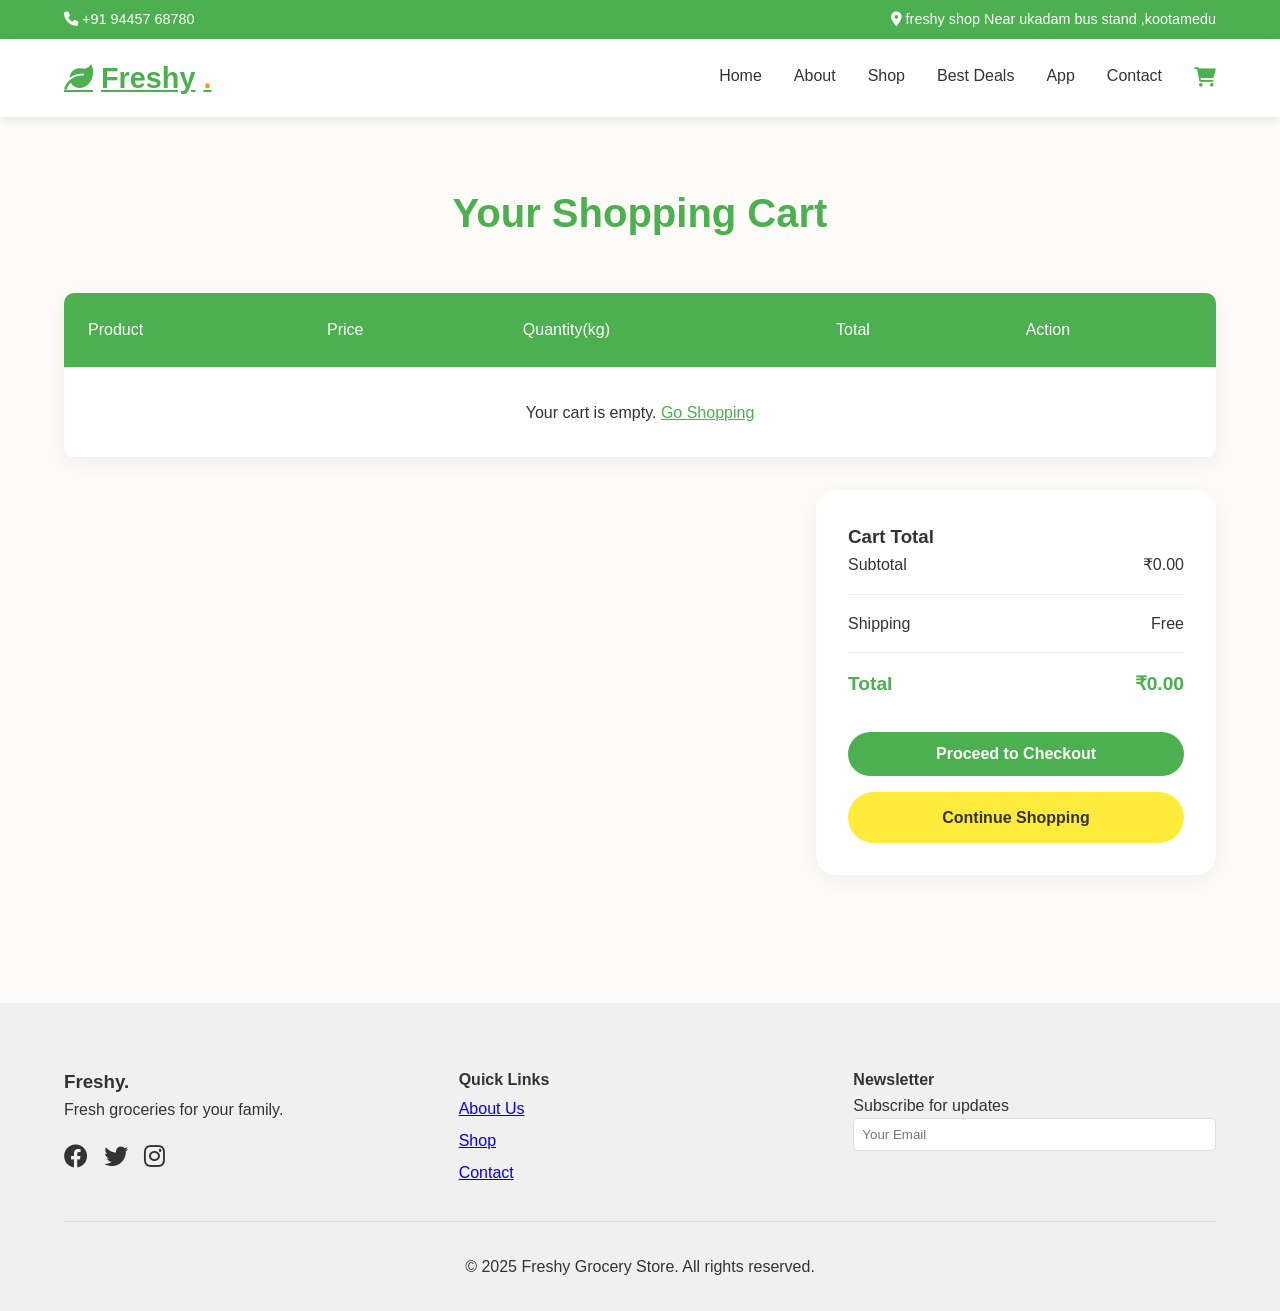
<file: cart.html>
<!DOCTYPE html>
<html lang="en">

<head>
    <meta charset="UTF-8">
    <meta name="viewport" content="width=device-width, initial-scale=1.0">
    <title>Shopping Cart - Freshy</title>
    <link rel="stylesheet" href="style.css">
    <link rel="stylesheet" href="https://cdnjs.cloudflare.com/ajax/libs/font-awesome/6.0.0/css/all.min.css">
</head>

<body>

    <!-- Top Bar -->
    <div class="top-bar">
        <span><i class="fas fa-phone"></i> +91 94457 68780</span>
        <span><i class="fas fa-map-marker-alt"></i> freshy shop Near ukadam bus stand ,kootamedu</span>
    </div>

    <!-- Navigation -->
    <header>
        <a href="index.html" class="logo">
            <i class="fas fa-leaf"></i> Freshy <span>.</span>
        </a>
        <div class="burger">
            <i class="fas fa-bars"></i>
        </div>
        <nav>
            <ul>
                <li><a href="index.html">Home</a></li>
                <li><a href="about.html">About</a></li>
                <li><a href="shop.html">Shop</a></li>
                <li><a href="best-deals.html">Best Deals</a></li>
                <li><a href="app.html">App</a></li>
                <li><a href="contact.html">Contact</a></li>
                <li>
                    <a href="cart.html" class="cart-icon active">
                        <i class="fas fa-shopping-cart"></i>
                        <span class="cart-count" style="display: none;">0</span>
                    </a>
                </li>
            </ul>
        </nav>
    </header>

    <div class="cart-page">
        <h1 class="section-title">Your Shopping Cart</h1>

        <table class="cart-table">
            <thead>
                <tr>
                    <th>Product</th>
                    <th>Price</th>
                    <th>Quantity(kg)</th>
                    <th>Total</th>
                    <th>Action</th>
                </tr>
            </thead>
            <tbody class="cart-items-container">
                <!-- Items will be injected here by JS -->
            </tbody>
        </table>

        <div class="cart-summary">
            <h3>Cart Total</h3>
            <div class="summary-row">
                <span>Subtotal</span>
                <span id="subtotal">₹0.00</span>
            </div>
            <div class="summary-row">
                <span>Shipping</span>
                <span>Free</span>
            </div>
            <div class="summary-row total">
                <span>Total</span>
                <span id="total">₹0.00</span>
            </div>
            <button class="btn btn-primary" style="width: 100%;" onclick="proceedToCheckout()">Proceed to
                Checkout</button>
            <a href="shop.html" class="btn btn-secondary"
                style="width: 100%; margin-top: 1rem; text-align: center;">Continue Shopping</a>
        </div>
    </div>

    <!-- Footer -->
    <footer>
        <div class="footer-content">
            <div>
                <h3>Freshy.</h3>
                <p>Fresh groceries for your family.</p>
                <div class="social-links">
                    <a href="#"><i class="fab fa-facebook"></i></a>
                    <a href="#"><i class="fab fa-twitter"></i></a>
                    <a href="#"><i class="fab fa-instagram"></i></a>
                </div>
            </div>
            <div>
                <h4>Quick Links</h4>
                <ul style="list-style:none; line-height:2;">
                    <li><a href="about.html">About Us</a></li>
                    <li><a href="shop.html">Shop</a></li>
                    <li><a href="contact.html">Contact</a></li>
                </ul>
            </div>
            <div>
                <h4>Newsletter</h4>
                <p>Subscribe for updates</p>
                <input type="email" placeholder="Your Email"
                    style="padding: 0.5rem; border:1px solid #ddd; border-radius: 5px; width: 100%;">
            </div>
        </div>
        <div style="text-align: center; margin-top:2rem; padding-top:2rem; border-top:1px solid #ddd;">
            <p>&copy; 2025 Freshy Grocery Store. All rights reserved.</p>
        </div>
    </footer>

    <script src="script.js"></script>
</body>

</html>
</file>
<file: style.css>
:root {
    --primary-green: #4CAF50;
    --primary-yellow: #FFEB3B;
    --dark-text: #333;
    --light-bg: #FDFBF7;
    /* Cream/White */
    --accent-orange: #FF9800;
    --white: #ffffff;
    --shadow-color: rgba(0, 0, 0, 0.1);
    --font-main: 'Segoe UI', Tahoma, Geneva, Verdana, sans-serif;
}

* {
    margin: 0;
    padding: 0;
    box-sizing: border-box;
}

body {
    font-family: var(--font-main);
    background-color: var(--light-bg);
    color: var(--dark-text);
    line-height: 1.6;
    overflow-x: hidden;
}

/* Navbar */
header {
    display: flex;
    justify-content: space-between;
    align-items: center;
    padding: 1rem 5%;
    background-color: var(--white);
    box-shadow: 0 2px 10px var(--shadow-color);
    position: sticky;
    top: 0;
    z-index: 1000;
}

.logo {
    font-size: 1.8rem;
    font-weight: bold;
    color: var(--primary-green);
    display: flex;
    align-items: center;
    gap: 0.5rem;
}

.logo span {
    color: var(--accent-orange);
}

nav ul {
    display: flex;
    list-style: none;
    gap: 2rem;
}

nav a {
    text-decoration: none;
    color: var(--dark-text);
    font-weight: 500;
    transition: color 0.3s ease;
}

nav a:hover,
nav a.active {
    color: var(--primary-green);
}

.top-bar {
    background-color: var(--primary-green);
    color: white;
    padding: 0.5rem 5%;
    font-size: 0.9rem;
    display: flex;
    justify-content: space-between;
}

/* Buttons */
.btn {
    padding: 0.8rem 1.5rem;
    border: none;
    border-radius: 30px;
    cursor: pointer;
    font-weight: bold;
    font-size: 1rem;
    transition: transfrom 0.3s ease, box-shadow 0.3s ease;
    text-decoration: none;
    display: inline-block;
}

.btn-primary {
    background-color: var(--primary-green);
    color: white;
}

.btn-secondary {
    background-color: var(--primary-yellow);
    color: var(--dark-text);
}

.btn:hover {
    transform: translateY(-3px);
    box-shadow: 0 5px 15px rgba(0, 0, 0, 0.1);
}

/* Setup Antigravity Animation */
@keyframes float {
    0% {
        transform: translateY(0px);
    }

    50% {
        transform: translateY(-20px);
    }

    100% {
        transform: translateY(0px);
    }
}

@keyframes float-gentle {
    0% {
        transform: translateY(0px);
    }

    50% {
        transform: translateY(-10px);
    }

    100% {
        transform: translateY(0px);
    }
}

.floating {
    animation: float 6s ease-in-out infinite;
}

.floating-gentle {
    animation: float-gentle 4s ease-in-out infinite;
}

/* Hero Section */
.hero {
    display: flex;
    align-items: center;
    justify-content: space-between;
    padding: 4rem 5%;
    min-height: 80vh;
    position: relative;
    overflow: hidden;
}

.hero-text {
    flex: 1;
    max-width: 600px;
    z-index: 2;
}

.hero-label {
    color: var(--accent-orange);
    font-weight: bold;
    text-transform: uppercase;
    letter-spacing: 2px;
    margin-bottom: 1rem;
    display: block;
}

.hero h1 {
    font-size: 3.5rem;
    line-height: 1.2;
    margin-bottom: 2rem;
}

.hero-buttons {
    display: flex;
    gap: 1rem;
}

.hero-image {
    flex: 1;
    display: flex;
    justify-content: center;
    position: relative;
    z-index: 2;
}

.hero-image img {
    max-width: 100%;
    height: auto;
    filter: drop-shadow(0 20px 30px rgba(0, 0, 0, 0.15));
}

/* Background Doodles (Abstract shapes) */
.doodle {
    position: absolute;
    opacity: 0.1;
    z-index: 1;
    animation: float 8s ease-in-out infinite reverse;
}

.doodle-1 {
    top: 10%;
    left: 5%;
    width: 100px;
}

.doodle-2 {
    bottom: 20%;
    right: 10%;
    width: 150px;
}

.doodle-3 {
    top: 40%;
    left: 45%;
    width: 80px;
}

/* Product Grid */
.products-section {
    padding: 4rem 5%;
}

.section-title {
    text-align: center;
    margin-bottom: 3rem;
    font-size: 2.5rem;
    color: var(--primary-green);
}

.product-grid {
    display: grid;
    grid-template-columns: repeat(auto-fit, minmax(250px, 1fr));
    gap: 2rem;
}

.product-card {
    background: white;
    padding: 1.5rem;
    border-radius: 20px;
    box-shadow: 0 5px 20px rgba(0, 0, 0, 0.05);
    text-align: center;
    transition: transform 0.3s ease;
    position: relative;
}

.product-card:hover {
    transform: translateY(-10px);
}

.product-img {
    width: 100%;
    height: 200px;
    object-fit: contain;
    margin-bottom: 1rem;
    border-radius: 10px;
    transition: transform 0.5s ease;
}

.product-card:hover .product-img {
    transform: scale(1.05);
}

.product-name {
    font-size: 1.2rem;
    margin-bottom: 0.5rem;
}

.product-price {
    color: var(--primary-green);
    font-weight: bold;
    font-size: 1.1rem;
    margin-bottom: 1rem;
    display: block;
}

/* Footer */
footer {
    background-color: #f0f0f0;
    padding: 4rem 5% 2rem;
    margin-top: 4rem;
}

.footer-content {
    display: grid;
    grid-template-columns: repeat(auto-fit, minmax(200px, 1fr));
    gap: 2rem;
    margin-bottom: 2rem;
}

.social-links {
    display: flex;
    gap: 1rem;
    margin-top: 1rem;
}

.social-links a {
    color: var(--dark-text);
    font-size: 1.5rem;
    transition: color 0.3s;
}

.social-links a:hover {
    color: var(--primary-green);
}

/* Responsive */
@media (max-width: 768px) {
    .hero {
        flex-direction: column-reverse;
        text-align: center;
        padding-top: 2rem;
    }

    .hero-buttons {
        justify-content: center;
    }

    .hero-text {
        margin-top: 2rem;
    }

    nav ul {
        display: none;
        flex-direction: column;
        position: absolute;
        top: 70px;
        left: 0;
        width: 100%;
        background: white;
        padding: 2rem;
        box-shadow: 0 5px 10px rgba(0, 0, 0, 0.1);
    }

    nav ul.show {
        display: flex;
    }

    .burger {
        display: block;
        cursor: pointer;
    }
}

@media (min-width: 769px) {
    .burger {
        display: none;
    }
}

/* Cart Nav Item */
.cart-icon {
    position: relative;
    font-size: 1.2rem;
}

.cart-count {
    position: absolute;
    top: -8px;
    right: -8px;
    background: var(--accent-orange);
    color: white;
    font-size: 0.7rem;
    width: 18px;
    height: 18px;
    border-radius: 50%;
    display: flex;
    align-items: center;
    justify-content: center;
    font-weight: bold;
}

/* Cart Page Styles */
.cart-page {
    padding: 4rem 5%;
}

.cart-table {
    width: 100%;
    border-collapse: collapse;
    margin-bottom: 2rem;
    background: white;
    border-radius: 10px;
    overflow: hidden;
    box-shadow: 0 5px 20px rgba(0, 0, 0, 0.05);
}

.cart-table th,
.cart-table td {
    padding: 1.5rem;
    text-align: left;
    border-bottom: 1px solid #eee;
}

.cart-table th {
    background: var(--primary-green);
    color: white;
    font-weight: 500;
}

.quantity-controls {
    display: flex;
    align-items: center;
    gap: 0.5rem;
}

.quantity-controls button {
    width: 25px;
    height: 25px;
    border-radius: 5px;
    border: 1px solid #ddd;
    background: #f9f9f9;
    cursor: pointer;
}

.cart-summary {
    background: white;
    padding: 2rem;
    border-radius: 20px;
    box-shadow: 0 5px 20px rgba(0, 0, 0, 0.05);
    max-width: 400px;
    margin-left: auto;
}

.summary-row {
    display: flex;
    justify-content: space-between;
    margin-bottom: 1rem;
    padding-bottom: 1rem;
    border-bottom: 1px solid #eee;
}

.summary-row.total {
    border-bottom: none;
    font-size: 1.2rem;
    font-weight: bold;
    color: var(--primary-green);
}

/* Checkout Page */
.checkout-page {
    padding: 4rem 5%;
}

.checkout-container {
    display: grid;
    grid-template-columns: 2fr 1fr;
    gap: 2rem;
    margin-top: 2rem;
}

.checkout-form, .order-summary {
    background: white;
    padding: 2rem;
    border-radius: 20px;
    box-shadow: 0 5px 20px rgba(0, 0, 0, 0.05);
}

.checkout-form input {
    width: 100%;
    padding: 0.8rem;
    margin-bottom: 1rem;
    border: 1px solid #ddd;
    border-radius: 10px;
    font-size: 1rem;
}

.form-row {
    display: grid;
    grid-template-columns: 1fr 1fr;
    gap: 1rem;
}

.payment-methods {
    display: flex;
    flex-direction: column;
    gap: 1rem;
    margin-top: 1rem;
}

.payment-option {
    display: flex;
    align-items: center;
    padding: 1rem;
    border: 2px solid #ddd;
    border-radius: 10px;
    cursor: pointer;
    transition: all 0.3s;
}

.payment-option:hover {
    border-color: var(--primary-green);
}

.payment-option input[type="radio"] {
    margin-right: 1rem;
    width: auto;
}

.payment-option span {
    display: flex;
    align-items: center;
    gap: 0.5rem;
}

@media (max-width: 768px) {
    .checkout-container {
        grid-template-columns: 1fr;
    }
}
</file>
